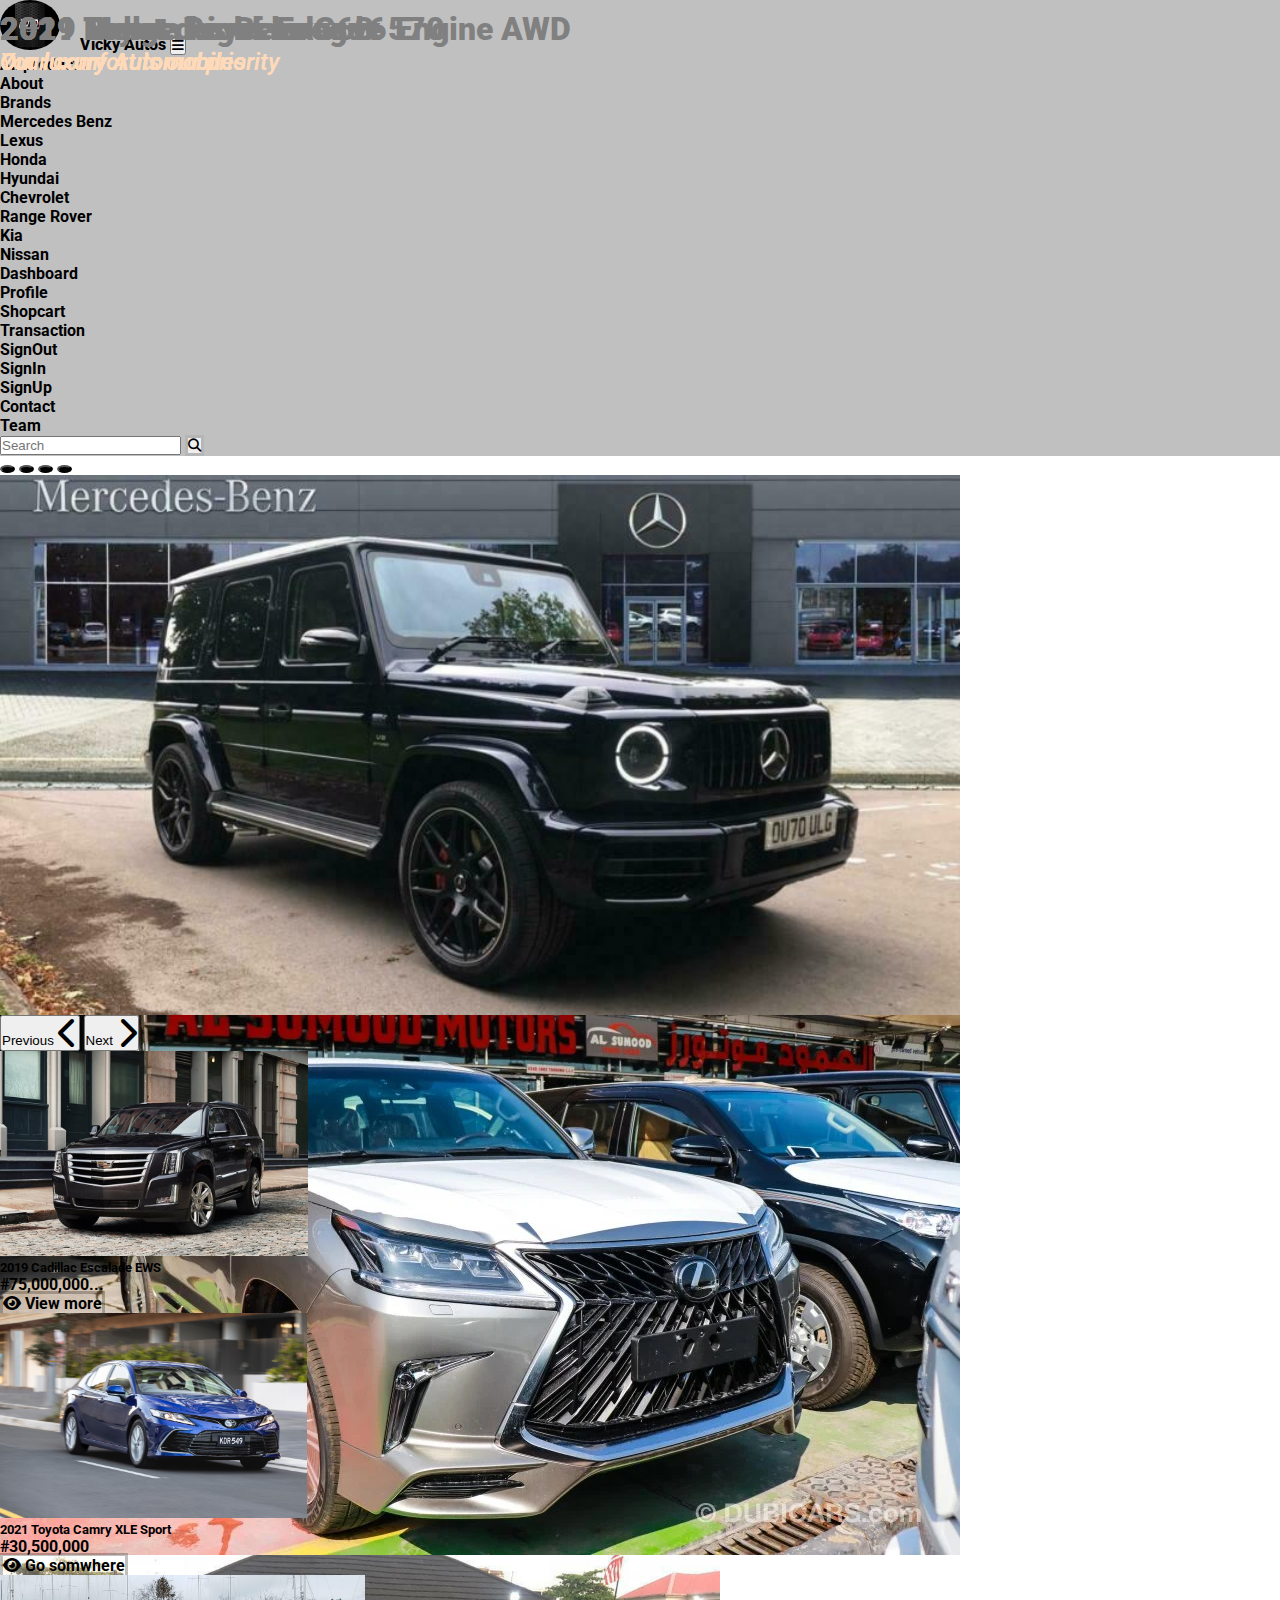
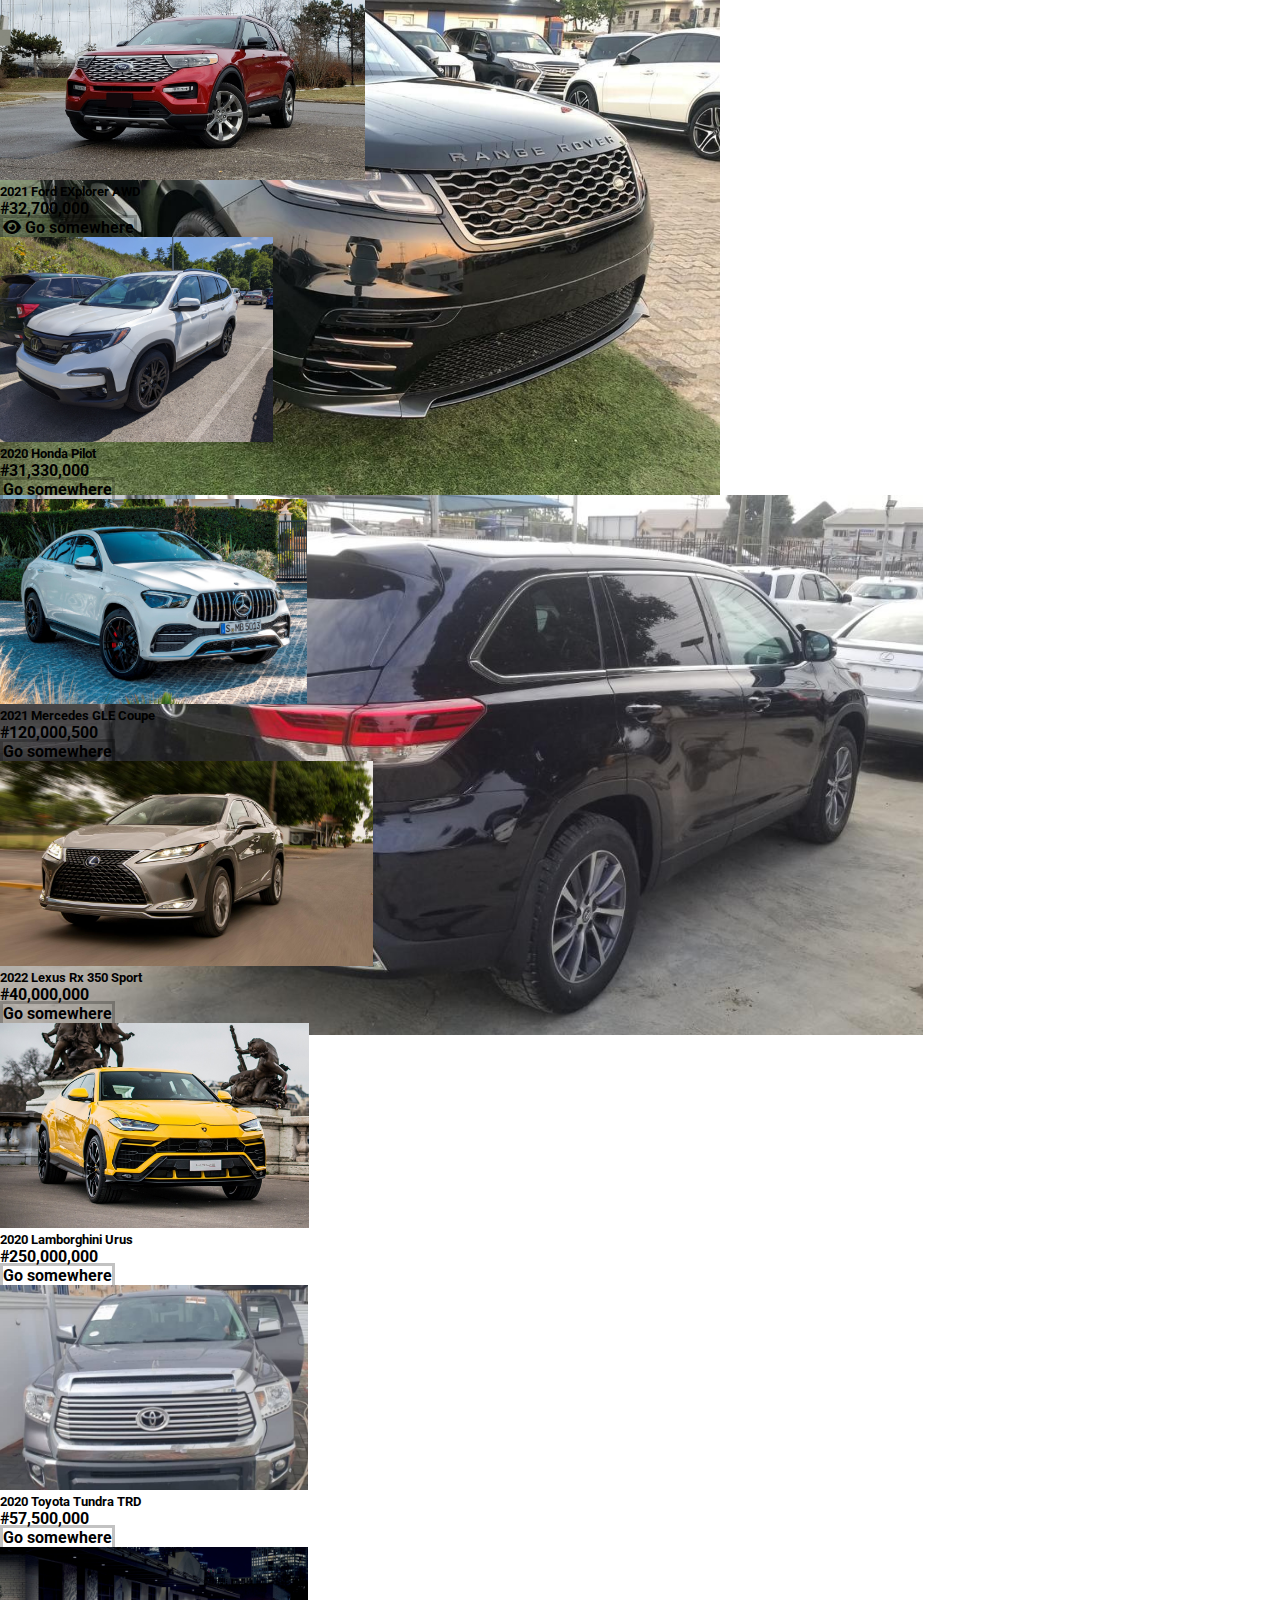
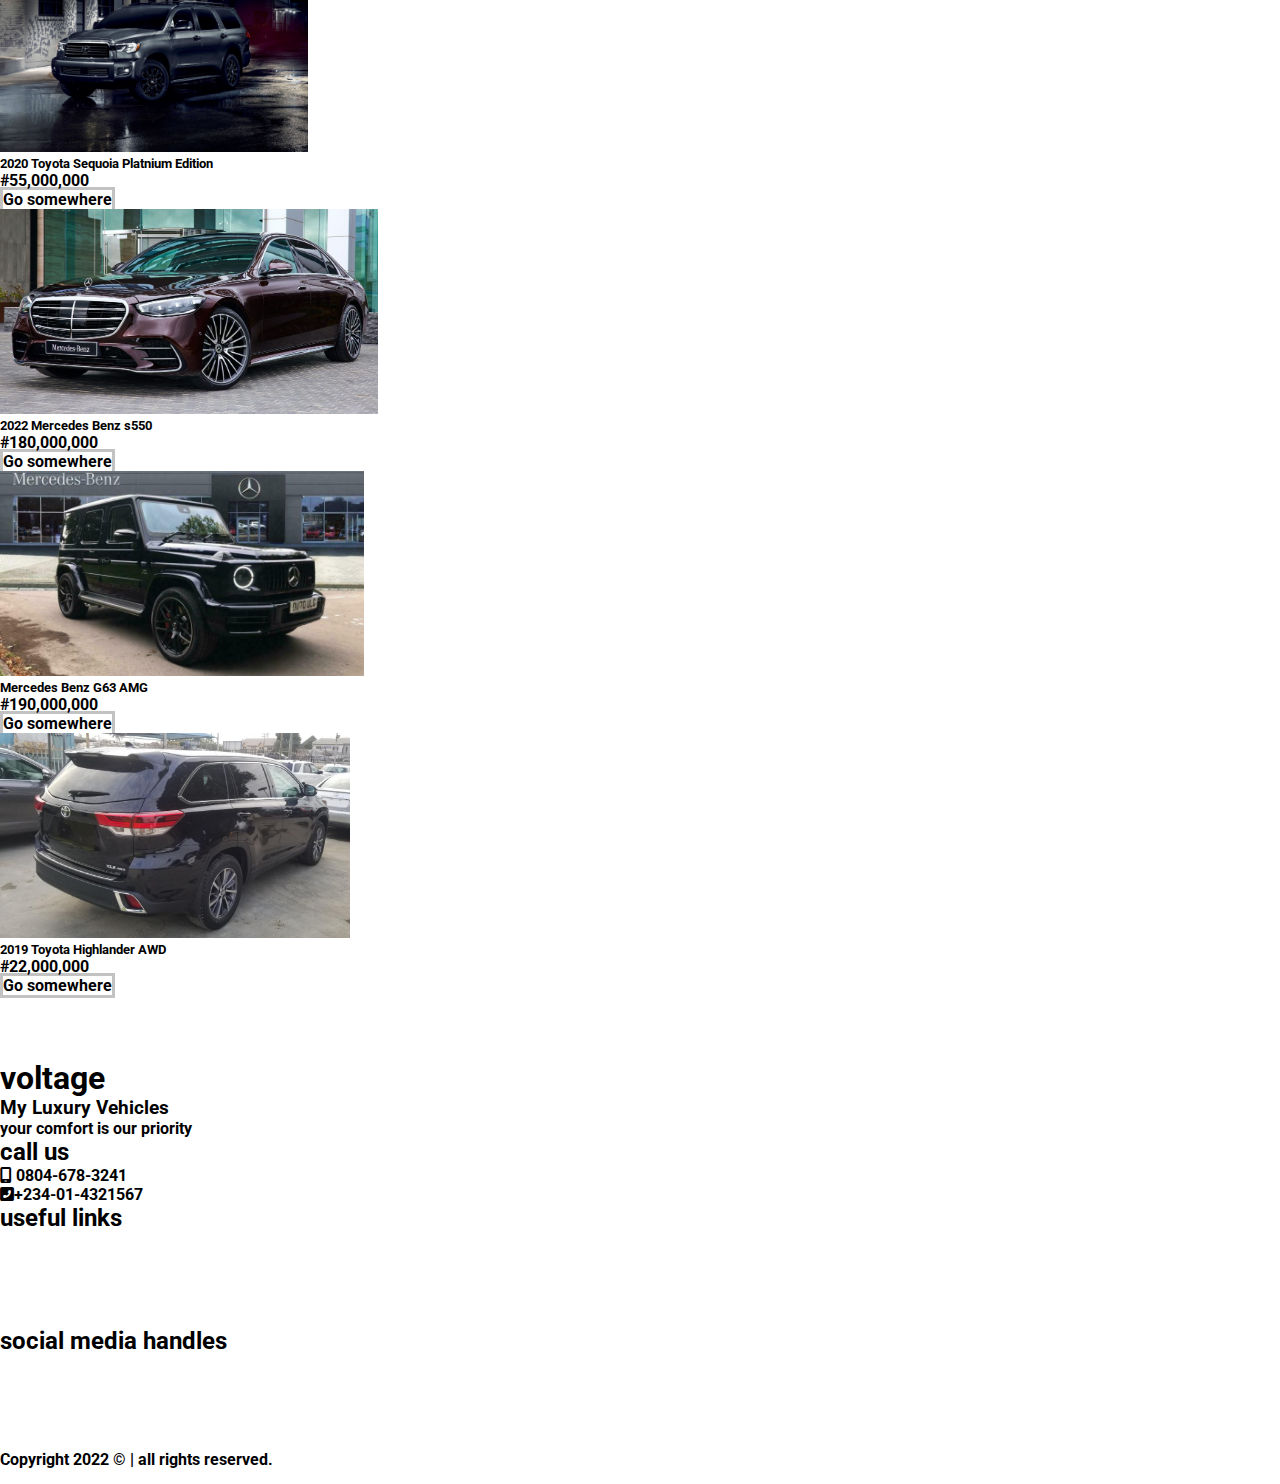
<file: brand.html>
<!doctype html>
<html lang="en">
  <head>
    <!-- Required meta tags -->
    <meta charset="utf-8">
    <meta name="viewport" content="width=device-width, initial-scale=1">

    <!-- Bootstrap CSS -->
    <link href="https://cdn.jsdelivr.net/npm/bootstrap@5.1.3/dist/css/bootstrap.min.css" rel="stylesheet" integrity="sha384-1BmE4kWBq78iYhFldvKuhfTAU6auU8tT94WrHftjDbrCEXSU1oBoqyl2QvZ6jIW3" crossorigin="anonymous">
    <link rel="stylesheet" href="https://cdnjs.cloudflare.com/ajax/libs/font-awesome/6.1.1/css/all.min.css">
    <link rel="stylesheet" href="style.css">
    <title>bookstrap</title>
  </head>
  <body>
      <!-- header -->
      <nav class="navbar navbar-expand-lg navbar-light ">
        <div class="container">
          <img src="image section/auto+.png" width="60" height="50" class="evrd" alt="">
          <a class="navbar-brand" href="#">Vicky Autos</a>
          <!-- <img src="img/everydaysneakers.jpg" width="60" height="50" class="evrd" alt=""> -->
          <button class="navbar-toggler" type="button" data-bs-toggle="collapse" data-bs-target="#navbarSupportedContent" aria-controls="navbarSupportedContent" aria-expanded="false" aria-label="Toggle navigation">
            <!-- <span class="navbar-toggler-icon bg-dark text-white"></span> -->
            <i class="fas fa-bars"></i>
          </button>
          <div class="collapse navbar-collapse" id="navbarSupportedContent">
            <ul class="navbar-nav mx-auto mb-2 mb-lg-0">
              <li class="nav-item">
                <a class="nav-link active" aria-current="page" href="#">All products</a>
              </li>
              <li class="nav-item">
                <p id="home"><a class="nav-link" href="index.html">About</a></p>
              </li>
              <li class="nav-item dropdown">
                <a class="nav-link dropdown-toggle" href="#" id="navbarDropdown" role="button" data-bs-toggle="dropdown" aria-expanded="false">
                  Brands
                </a>
                <ul class="dropdown-menu" aria-labelledby="navbarDropdown">
                  <li><a class="dropdown-item" href="brand.html">Mercedes Benz</a></li>
                  <li><a class="dropdown-item" href="#">Lexus</a></li>
                  <!-- <li><hr class="dropdown-divider"></li> -->
                  <li><a class="dropdown-item" href="#">Honda</a></li>
                  <li><a class="dropdown-item" href="#">Hyundai</a></li>
                  <li><a class="dropdown-item" href="#">Chevrolet</a></li>
                  <li><a class="dropdown-item" href="#">Range Rover</a></li>
                  <li><a class="dropdown-item" href="#">Kia</a></li>
                  <li><a class="dropdown-item" href="#">Nissan</a></li>
                </ul>
              </li>
              <li class="nav-item dropdown">
                <a class="nav-link dropdown-toggle" href="#" id="navbarDropdown" role="button" data-bs-toggle="dropdown" aria-expanded="false">
                  Dashboard
                </a>
                <ul class="dropdown-menu" aria-labelledby="navbarDropdown">
                  <li><a class="dropdown-item" href="#">Profile</a></li>
                  <li><a class="dropdown-item" href="#">Shopcart</a></li>
                  <li><a class="dropdown-item" href="#">Transaction</a></li>
                  <li><a class="dropdown-item" href="#">SignOut</a></li>
                  <li><a class="dropdown-item" href="#">SignIn</a></li>
                  <li><a class="dropdown-item" href="#">SignUp</a></li>
                </ul>
              </li>
              <li class="nav-item">
               <p id="home"> <a class="nav-link" href="#contact"> Contact</a></p>
              </li>
              <li class="nav-item">
               <p id="home"> <a class="nav-link" href="#team"> Team</a></p>
              </li>
            </ul>
            <form class="d-flex">
              <input class="form-control me-2" type="search" placeholder="Search" aria-label="Search">
              <button class="btn btn-outline-success" type="submit"><i class="fas fa-search"></i></button>
            
            </form>
          </div>
        </div>
      </nav>
      <!-- header done -->

      <!-- carousel -->

       <!-- carousel -->

      <!-- <div class="container"> -->
        <div id="carouselExampleDark" class="carousel slide" data-bs-ride="carousel">
          <div class="carousel-indicators">
            <button type="button" data-bs-target="#carouselExampleDark" data-bs-slide-to="0" class="active" aria-current="true" aria-label="Slide 1"></button>
            <button type="button" data-bs-target="#carouselExampleDark" data-bs-slide-to="1" aria-label="Slide 2"></button>
            <button type="button" data-bs-target="#carouselExampleDark" data-bs-slide-to="2" aria-label="Slide 3"></button>
            <button type="button" data-bs-target="#carouselExampleDark" data-bs-slide-to="3" aria-label="Slide 4"></button>
          </div>
          <div class="carousel-inner" style="height: 60vh;">
            <div class="carousel-item  active" data-bs-interval="10000">
              <img src="image section/benz.jpg" class="d-block w-100 h-100" alt="...">
              <div class="carousel-caption  d-md-block">
                <h5>2021 Mercedes Benz G63 </h5>
                <p>Your comfort is our priority</p>
              </div>
            </div>
            <div class="carousel-item" data-bs-interval="2000">
              <img src="image section/lexus.webp" class="d-block w-100 h-100" alt="...">
              <div class="carousel-caption  d-md-block">
                <h5>2019 Bullet-Proof lexus lx 570</h5>
                <p>Our luxury Automobiles</p>
              </div>
            </div>
            <div class="carousel-item">
              <img src="image section/range rover.jpg" class="d-block w-100 h-100" alt="...">
              <div class="carousel-caption  d-md-block">
                <h5>2019 Range Rover Evogue</h5>
                <p>Our luxury Automobiles</p>
              </div>
            </div>
            <div class="carousel-item">
              <img src="/image section/awd.jpg" class="d-block w-100 h-100" alt="...">
              <div class="carousel-caption  d-md-block">
                <h5>2019 Toyota highlander v6 Engine AWD</h5>
                <p>Our luxury Automobiles</p>
              </div>
            </div>
          </div>
          <button class="carousel-control-prev" type="button" data-bs-target="#carouselExampleDark" data-bs-slide="prev">
            <!-- <span class="carousel-control-prev-icon" aria-hidden="true"></span> -->
            <span class="visually-hidden">Previous</span>
            <i class="fas fa-chevron-left"></i>
          </button>
          <button class="carousel-control-next" type="button" data-bs-target="#carouselExampleDark" data-bs-slide="next">
            <!-- <span class="carousel-control-next-icon" aria-hidden="true"></span> -->
            <span class="visually-hidden">Next</span>
            <i class="fas fa-chevron-right"></i>
          </button>
        </div>
      <!-- </div> -->

      <!-- carousel done -->

      <!-- content -->
      <!-- about -->
      <div class="container-fluid mt-5 bg-secondary container11">
        <div class="row justify-content-center text-dark text-center gy-5">
          <div class="col-10 col-sm-6 col-md-5 col-lg-4 col-xl-3 d-none d-sm-block">
            <div class="card">
              <img src="/image section/escalade.jpg" height="205" class="card-img-top" alt="...">
              <div class="card-body">
                <h5 class="card-title">2019 Cadillac Escalade EWS</h5>
                <p class="card-text text-truncate">#75,000,000...</p>
                <a href="#" class="btn btn-info text-white"><i class="fas fa-eye"></i> View more</a>
              </div>
            </div>
          </div>
          <div class="col-10 col-sm-6 col-md-5 col-lg-4 col-xl-3 d-none d-sm-block">
            <div class="card">
              <img src="image section/camry.jpg" height="205" class="card-img-top" alt="...">
              <div class="card-body">
                <h5 class="card-title">2021 Toyota Camry XLE Sport</h5>
                <p class="card-text text-truncate">#30,500,000</p>
                <a href="#" class="btn btn-info text-white"><i class="fas fa-eye"></i> Go somwhere</a>
              </div>
            </div>
          </div>
          <div class="col-10 col-sm-6 col-md-5 col-lg-4 col-xl-3">  
            <div class="card">
              <img src="image section/explorer.jpg" height="205" class="card-img-top" alt="...">
              <div class="card-body">
                <h5 class="card-title">2021 Ford EXplorer AWD</h5>
                <p class="card-text text-truncate">#32,700,000</p>
                <a href="#" class="btn btn-info text-white"><i class="fas fa-eye"></i> Go somewhere</a>
              </div>
            </div>
          </div>
          <div class="col-10 col-sm-6 col-md-5 col-lg-4 col-xl-3">
            <div class="card">
              <img src="image section/honda pilot.jpg" height="205" class="card-img-top" alt="...">
              <div class="card-body">
                <h5 class="card-title">2020 Honda Pilot</h5>
                <p class="card-text text-truncate">#31,330,000</p>
                <a href="#" class="btn btn-warning text-white">Go somewhere</a>
              </div>
            </div>
          </div>
          <div class="col-10 col-sm-6 col-md-5 col-lg-4 col-xl-3">
            <div class="card">
              <img src="image section/gle coupe.jpg" height="205" class="card-img-top" alt="...">
              <div class="card-body">
                <h5 class="card-title">2021 Mercedes GLE Coupe</h5>
                <p class="card-text text-truncate">#120,000,500</p>
                <a href="#" class="btn btn-warning text-white">Go somewhere</a>
              </div>
            </div>
          </div>
          <div class="col-10 col-sm-6 col-md-5 col-lg-4 col-xl-3">
            <div class="card">
              <img src="/image section/lexus rx.jpg" height="205" class="card-img-top" alt="...">
              <div class="card-body">
                <h5 class="card-title">2022 Lexus Rx 350 Sport</h5>
                <p class="card-text text-truncate">#40,000,000</p>
                <a href="#" class="btn btn-warning text-white">Go somewhere</a>
              </div>
            </div>
          </div>
          <div class="col-10 col-sm-6 col-md-5 col-lg-4 col-xl-3">
            <div class="card">
              <img src="/image section/urus.jpg" height="205" class="card-img-top" alt="...">
              <div class="card-body">
                <h5 class="card-title">2020 Lamborghini Urus</h5>
                <p class="card-text text-truncate">#250,000,000</p>
                <a href="#" class="btn btn-warning text-white">Go somewhere</a>
              </div>
            </div>
          </div>
          <div class="col-10 col-sm-6 col-md-5 col-lg-4 col-xl-3">
            <div class="card">
              <img src="/image section/tundra.jpg" height="205" class="card-img-top" alt="...">
              <div class="card-body">
                <h5 class="card-title">2020 Toyota Tundra TRD</h5>
                <p class="card-text text-truncate">#57,500,000</p>
                <a href="#" class="btn btn-warning text-white">Go somewhere</a>
              </div>
            </div>
          </div>
          <div class="col-10 col-sm-6 col-md-5 col-lg-4 col-xl-3">
            <div class="card">
              <img src="/image section/sequoia.jpg" height="205" class="card-img-top" alt="...">
              <div class="card-body">
                <h5 class="card-title">2020 Toyota Sequoia Platnium Edition</h5>
                <p class="card-text text-truncate">#55,000,000</p>
                <a href="#" class="btn btn-warning text-white">Go somewhere</a>
              </div>
            </div>
          </div>
          <div class="col-10 col-sm-6 col-md-5 col-lg-4 col-xl-3">
            <div class="card">
              <img src="/image section/s550.jpg" height="205" class="card-img-top" alt="...">
              <div class="card-body">
                <h5 class="card-title">2022 Mercedes Benz s550</h5>
                <p class="card-text text-truncate">#180,000,000</p>
                <a href="#" class="btn btn-warning text-white">Go somewhere</a>
              </div>
            </div>
          </div>
          <div class="col-10 col-sm-6 col-md-5 col-lg-4 col-xl-3 d-md-none d-lg-block">
            <div class="card">
              <img src="/image section/benz.jpg" height="205" class="card-img-top" alt="...">
              <div class="card-body">
                <h5 class="card-title">Mercedes Benz G63 AMG</h5>
                <p class="card-text text-truncate">#190,000,000</p>
                <a href="#" class="btn btn-warning text-white">Go somewhere</a>
              </div>
            </div>
          </div>
          
          <div class="col-10 col-sm-6 col-md-5 col-lg-4 col-xl-3 d-sm-none d-md-block d-lg-none d-xl-block">
            <div class="card">
              <img src="/image section/awd.jpg" height="205" class="card-img-top" alt="...">
              <div class="card-body">
                <h5 class="card-title">2019 Toyota Highlander AWD</h5>
                <p class="card-text text-truncate">#22,000,000</p>
                <a href="#" class="btn btn-warning text-white">Go somewhere</a>
              </div>
            </div>
          </div>
        </div>
      </div>
     
      <div class="foota bg-dark">
        <div class="container text-center text-light text-capitalize">
          <div class="row foota justify-content-center foota1 pt-5 pb-4">
            <div class="col-9 col-sm-6 col-md-6 col-lg-3 col-xl-3">
              <h1 class="mt-3 mb-4">voltage</h1>
              <h3  class="mt-3 mb-2">My Luxury Vehicles</h3>
              <h4>your comfort is our priority</h4>
            </div>
            <div class="col-9 col-sm-6 col-md-6 col-lg-3 col-xl-3">
              <h2  class="mt-4 mb-4">call us</h2>
              <h4  class="mt-3 mb-2"><span><i class="fas fa-mobile-android-alt"></i></span> 0804-678-3241</h4>
              <h4><span><i class="fas fa-phone-square-alt"></i></span>+234-01-4321567</h4>
            </div>
            <div class="col-9 col-sm-6 col-md-6 col-lg-3 col-xl-3">
              <h2  class="mt-4 mb-4">useful links</h2>
              <ul class="list-unstyled">
                <li class="mb-1"><a href="#">home</a></li>
                <li class="mb-1"><a href="#">brand</a></li>
                <li class="mb-1"><a href="#">about</a></li>
                <li class="mb-1"><a href="#">contact</a></li>
                <li class="mb-1"><a href="#">team</a></li>
              </ul>
  
            </div>
            <div class="col-9 col-sm-6 col-md-6 col-lg-3 col-xl-3">
              <h2 class="mt-4 mb-4">social media handles</h2>
              <ul class="list-inline">
                <li class="list-inline-item"><a href="#"><i class="fa-brands fa-instagram-square"></i></a></li>
                <li class="list-inline-item"><a href="#"><i class="fa-brands fa-facebook"></i></a></li>
                <li class="list-inline-item"><a href="#"><i class="fa-brands fa-twitter"></i></a></li>
                <li class="list-inline-item"><a href="#"><i class="fa-brands fa-linkedin"></i></a></li>
                <li class="list-inline-item"><a href="#"><i class="fa-brands fa-tiktok"></i></a></li>
              </ul>
            </div>
            <div class="foota2 pt-5 pb-5 border-top">
              <h4 class="mb-2 text-warning">Copyright 2022 &copy; | all rights reserved.</h4>
              <h5><a href="#">crafted by: Victor</a></h5>
            </div>
          </div>
        </div>
      </div>
    <!-- <div class="footer-form">
      <p>Copyright &copy; 2022 | Team Voltage</p>
    </div> -->
    <!-- footer done -->

    
    <!-- Optional JavaScript; choose one of the two! -->

    <!-- Option 1: Bootstrap Bundle with Popper -->
    <script src="https://cdn.jsdelivr.net/npm/bootstrap@5.1.3/dist/js/bootstrap.bundle.min.js" integrity="sha384-ka7Sk0Gln4gmtz2MlQnikT1wXgYsOg+OMhuP+IlRH9sENBO0LRn5q+8nbTov4+1p" crossorigin="anonymous"></script>

    <!-- Option 2: Separate Popper and Bootstrap JS -->
    <!--
    <script src="https://cdn.jsdelivr.net/npm/@popperjs/core@2.10.2/dist/umd/popper.min.js" integrity="sha384-7+zCNj/IqJ95wo16oMtfsKbZ9ccEh31eOz1HGyDuCQ6wgnyJNSYdrPa03rtR1zdB" crossorigin="anonymous"></script>
    <script src="https://cdn.jsdelivr.net/npm/bootstrap@5.1.3/dist/js/bootstrap.min.js" integrity="sha384-QJHtvGhmr9XOIpI6YVutG+2QOK9T+ZnN4kzFN1RtK3zEFEIsxhlmWl5/YESvpZ13" crossorigin="anonymous"></script>
    -->
  </body>
</html>
</file>
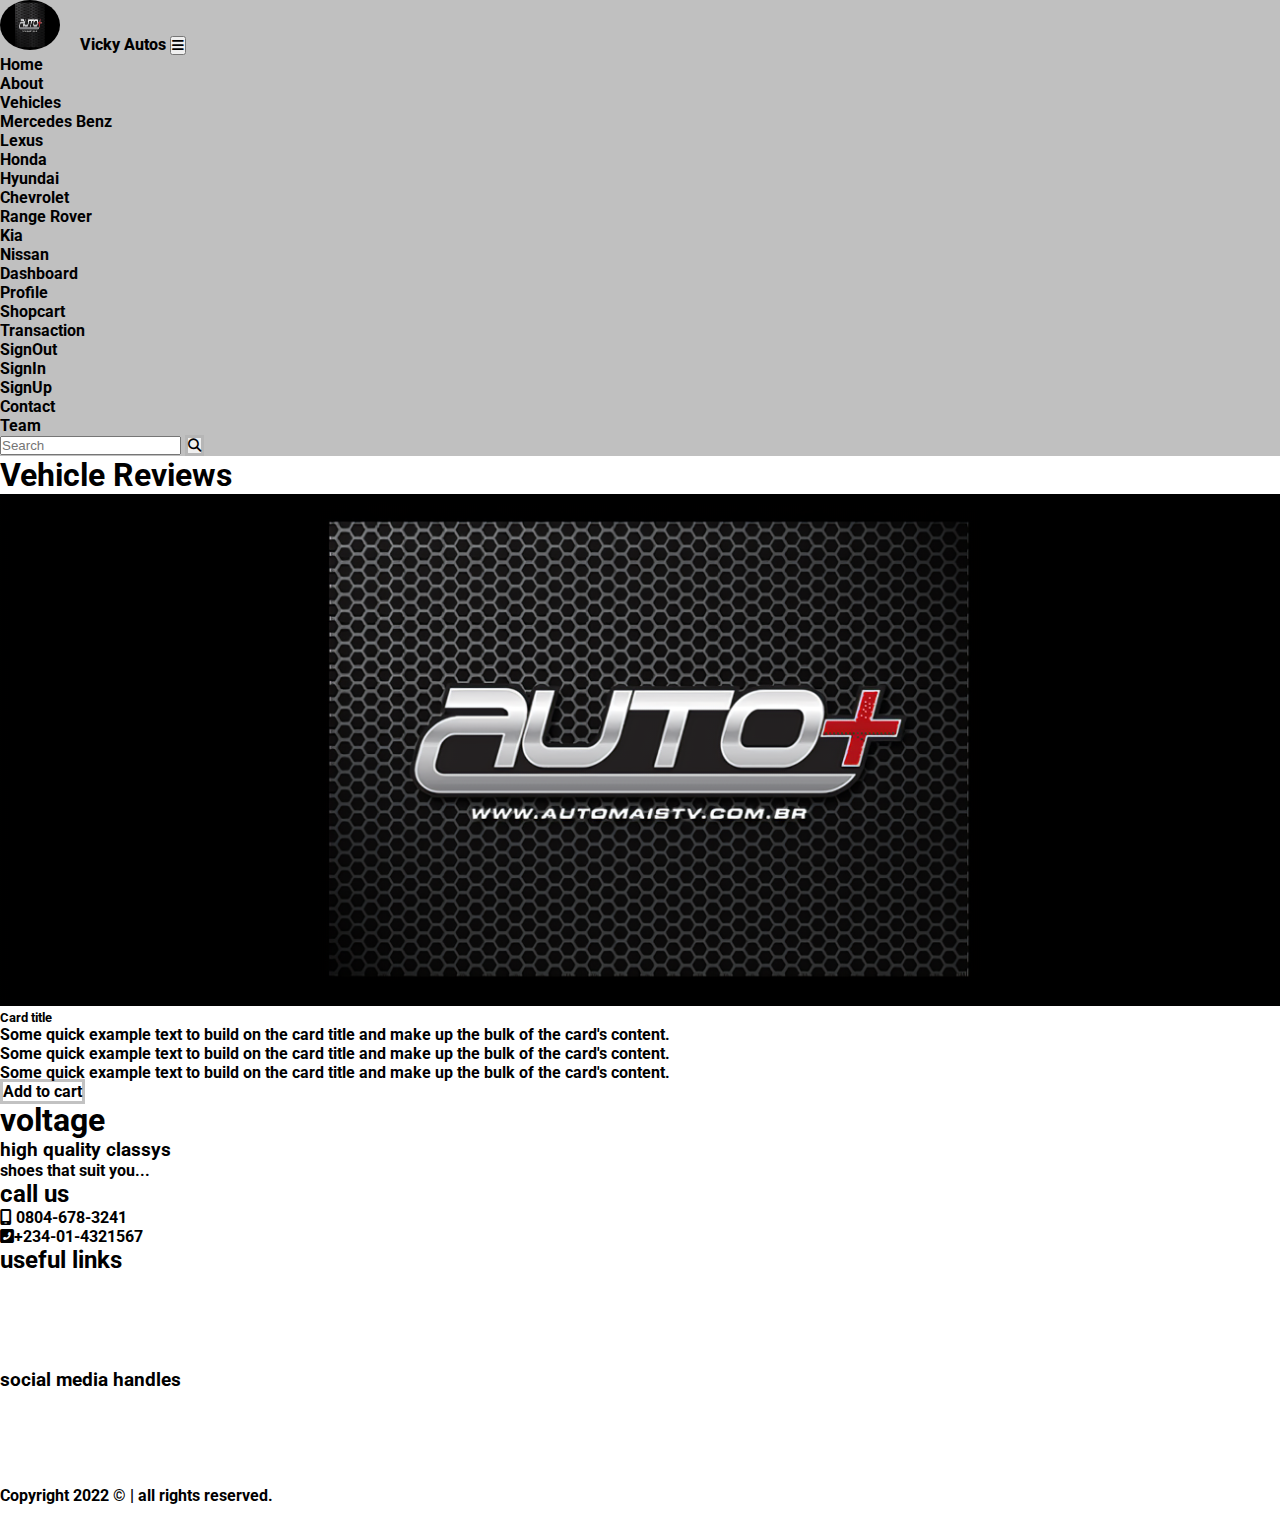
<file: details.html>
<!doctype html>
<html lang="en">
  <head>
    <!-- Required meta tags -->
    <meta charset="utf-8">
    <meta name="viewport" content="width=device-width, initial-scale=1">

    <!-- Bootstrap CSS -->
    <link href="https://cdn.jsdelivr.net/npm/bootstrap@5.1.3/dist/css/bootstrap.min.css" rel="stylesheet" integrity="sha384-1BmE4kWBq78iYhFldvKuhfTAU6auU8tT94WrHftjDbrCEXSU1oBoqyl2QvZ6jIW3" crossorigin="anonymous">
    <link rel="stylesheet" href="https://cdnjs.cloudflare.com/ajax/libs/font-awesome/6.1.1/css/all.min.css">
    <link rel="stylesheet" href="style.css">
    <title>bookstrap</title>
  </head>
  <body>
      <!-- header -->
      <nav class="navbar navbar-expand-lg navbar-light ">
        <div class="container">
          <img src="image section/auto+.png" width="60" height="50" class="evrd" alt="">
          <a class="navbar-brand" href="#">Vicky Autos</a>
          <!-- <img src="img/everydaysneakers.jpg" width="60" height="50" class="evrd" alt=""> -->
          <button class="navbar-toggler" type="button" data-bs-toggle="collapse" data-bs-target="#navbarSupportedContent" aria-controls="navbarSupportedContent" aria-expanded="false" aria-label="Toggle navigation">
            <!-- <span class="navbar-toggler-icon bg-dark text-white"></span> -->
            <i class="fas fa-bars"></i>
            
          </button>
          <div class="collapse navbar-collapse" id="navbarSupportedContent">
            <ul class="navbar-nav mx-auto mb-2 mb-lg-0">
              <li class="nav-item">
                <a class="nav-link active" aria-current="page" href="#">Home</a>
              </li>
              <li class="nav-item">
                <p id="home"><a class="nav-link" href="#about">About</a></p>
              </li>
              <li class="nav-item dropdown">
                <a class="nav-link dropdown-toggle" href="#" id="navbarDropdown" role="button" data-bs-toggle="dropdown" aria-expanded="false">
                  Vehicles
                </a>
                <ul class="dropdown-menu" aria-labelledby="navbarDropdown">
                  <li><a class="dropdown-item" href="brand.html">Mercedes Benz</a></li>
                  <li><a class="dropdown-item" href="#">Lexus</a></li>
                  <!-- <li><hr class="dropdown-divider"></li> -->
                  <li><a class="dropdown-item" href="#">Honda</a></li>
                  <li><a class="dropdown-item" href="#">Hyundai</a></li>
                  <li><a class="dropdown-item" href="#">Chevrolet</a></li>
                  <li><a class="dropdown-item" href="#">Range Rover</a></li>
                  <li><a class="dropdown-item" href="#">Kia</a></li>
                  <li><a class="dropdown-item" href="#">Nissan</a></li>
                </ul>
              </li>
              <li class="nav-item dropdown">
                <a class="nav-link dropdown-toggle" href="#" id="navbarDropdown" role="button" data-bs-toggle="dropdown" aria-expanded="false">
                  Dashboard
                </a>
                <ul class="dropdown-menu" aria-labelledby="navbarDropdown">
                  <li><a class="dropdown-item" href="#">Profile</a></li>
                  <li><a class="dropdown-item" href="#">Shopcart</a></li>
                  <li><a class="dropdown-item" href="#">Transaction</a></li>
                  <li><a class="dropdown-item" href="#">SignOut</a></li>
                  <li><a class="dropdown-item" href="#">SignIn</a></li>
                  <li><a class="dropdown-item" href="#">SignUp</a></li>
                </ul>
              </li>
              <li class="nav-item">
               <p id="home"> <a class="nav-link" href="#contact"> Contact</a></p>
              </li>
              <li class="nav-item">
               <p id="home"> <a class="nav-link" href="#team"> Team</a></p>
              </li>
            </ul>
            <form class="d-flex">
              <input class="form-control me-2" type="search" placeholder="Search" aria-label="Search">
              <button class="btn btn-outline-success" type="submit"><i class="fas fa-search"></i></button>
            
            </form>
          </div>
        </div>
      </nav>
      <!-- header done -->

      <!-- carousel -->

      <!-- <div class="container"> -->
       
      <!-- </div> -->

      <!-- carousel done -->

      <!-- content -->
      <div class="container mt-5 mb-5">
          <h1 class="cap text-center">Vehicle Reviews</h1>
          <div class="row justify-content-center justify-content-md-around justify-content-lg-center-text-center gy-5 text-center">
              <div class="col-10 col-sm-10 col-md-2 col-lg-2 col-xl-2 d-none d-md-block"></div>
              <div class="col-10 col-sm-10 col-md-8 col-lg-8 col-xl-8">
                <div class="card">
                    <img src="/image section/auto+.png" class="card-img-top img h-50">
                    <div class="card-body">
                      <h5 class="card-title">Card title</h5>
                     
                      <p class="card-text text-truncate">Some quick example text to build on the card title and make up the bulk of the card's content.</p>
                      <p class="card-text text-truncate">Some quick example text to build on the card title and make up the bulk of the card's content.</p>
                      <p class="card-text text-truncate">Some quick example text to build on the card title and make up the bulk of the card's content.</p>
                      <a href="#" class="btn btn-warning text-white w-25">Add to cart</a>
                    </div>
                  </div>
              </div>
              <div class="col-10 col-sm-10 col-md-2 col-lg-2 col-xl-2 d-none d-md-block"></div>
          </div>
      </div>


      <div class="foota bg-dark">
        <div class="container text-center text-light text-capitalize">
          <div class="row foota justify-content-center foota1 pt-5 pb-4">
            <div class="col-9 col-sm-6 col-md-6 col-lg-3 col-xl-3">
              <h1 class="mt-3 mb-4">voltage</h1>
              <h3  class="mt-3 mb-2">high quality classys</h3>
              <h4>shoes that suit you...</h4>
            </div>
            <div class="col-9 col-sm-6 col-md-6 col-lg-3 col-xl-3">
              <h2  class="mt-4 mb-4">call us</h2>
              <h4  class="mt-3 mb-2"><span><i class="fas fa-mobile-android-alt"></i></span> 0804-678-3241</h4>
              <h4><span><i class="fas fa-phone-square-alt"></i></span>+234-01-4321567</h4>
            </div>
            <div class="col-9 col-sm-6 col-md-6 col-lg-3 col-xl-3">
              <h2  class="mt-4 mb-4">useful links</h2>
              <ul class="list-unstyled">
                <li class="mb-1"><a href="#">home</a></li>
                <li class="mb-1"><a href="#">brand</a></li>
                <li class="mb-1"><a href="#">about</a></li>
                <li class="mb-1"><a href="#">contact</a></li>
                <li class="mb-1"><a href="#">team</a></li>
              </ul>
  
            </div>
            <div class="col-9 col-sm-6 col-md-6 col-lg-3 col-xl-3">
              <h3 class="mt-4 mb-4">social media handles</h3>
              <ul class="list-inline">
                <li class="list-inline-item"><a href="#"><i class="fa-brands fa-instagram-square"></i></a></li>
                <li class="list-inline-item"><a href="#"><i class="fa-brands fa-facebook"></i></a></li>
                <li class="list-inline-item"><a href="#"><i class="fa-brands fa-twitter"></i></a></li>
                <li class="list-inline-item"><a href="#"><i class="fa-brands fa-linkedin"></i></a></li>
                <li class="list-inline-item"><a href="#"><i class="fa-brands fa-tiktok"></i></a></li>
              </ul>
            </div>
            <div class="foota2 pt-5 pb-5 border-top">
              <h4 class="mb-2 text-warning">Copyright 2022 &copy; | all rights reserved.</h4>
              <h5><a href="#">crafted by: Victor</a></h5>
            </div>
          </div>
        </div>
      </div>
    <!-- <div class="footer-form">
      <p>Copyright &copy; 2022 | Team Voltage</p>
    </div> -->
    <!-- footer done -->

    
    <!-- Optional JavaScript; choose one of the two! -->

    <!-- Option 1: Bootstrap Bundle with Popper -->
    <script src="https://cdn.jsdelivr.net/npm/bootstrap@5.1.3/dist/js/bootstrap.bundle.min.js" integrity="sha384-ka7Sk0Gln4gmtz2MlQnikT1wXgYsOg+OMhuP+IlRH9sENBO0LRn5q+8nbTov4+1p" crossorigin="anonymous"></script>

    <!-- Option 2: Separate Popper and Bootstrap JS -->
    <!--
    <script src="https://cdn.jsdelivr.net/npm/@popperjs/core@2.10.2/dist/umd/popper.min.js" integrity="sha384-7+zCNj/IqJ95wo16oMtfsKbZ9ccEh31eOz1HGyDuCQ6wgnyJNSYdrPa03rtR1zdB" crossorigin="anonymous"></script>
    <script src="https://cdn.jsdelivr.net/npm/bootstrap@5.1.3/dist/js/bootstrap.min.js" integrity="sha384-QJHtvGhmr9XOIpI6YVutG+2QOK9T+ZnN4kzFN1RtK3zEFEIsxhlmWl5/YESvpZ13" crossorigin="anonymous"></script>
    -->
  </body>
</html>
</file>
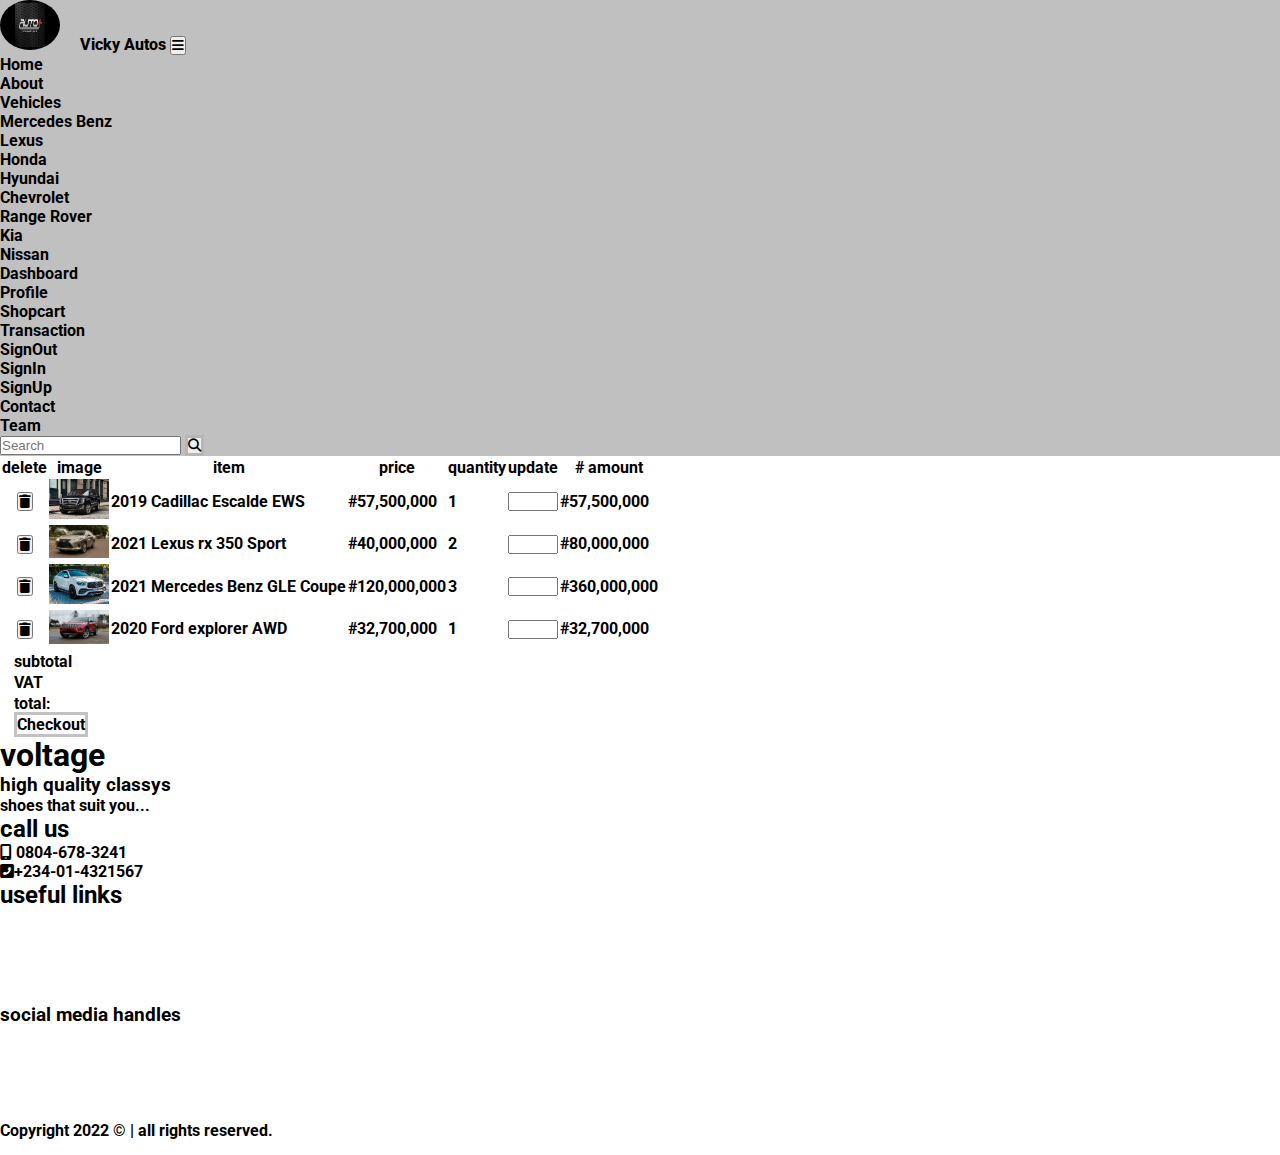
<file: shopcart.html>
<!doctype html>
<html lang="en">
  <head>
    <!-- Required meta tags -->
    <meta charset="utf-8">
    <meta name="viewport" content="width=device-width, initial-scale=1">

    <!-- Bootstrap CSS -->
    <link href="https://cdn.jsdelivr.net/npm/bootstrap@5.1.3/dist/css/bootstrap.min.css" rel="stylesheet" integrity="sha384-1BmE4kWBq78iYhFldvKuhfTAU6auU8tT94WrHftjDbrCEXSU1oBoqyl2QvZ6jIW3" crossorigin="anonymous">
    <link rel="stylesheet" href="https://cdnjs.cloudflare.com/ajax/libs/font-awesome/6.1.1/css/all.min.css">
    <link rel="stylesheet" href="style.css">
    <title>bookstrap</title>
  </head>
  <body>
      <!-- header -->
      <nav class="navbar navbar-expand-lg navbar-light ">
        <div class="container">
          <img src="image section/auto+.png" width="60" height="50" class="evrd" alt="">
          <a class="navbar-brand" href="#">Vicky Autos</a>
          <!-- <img src="img/everydaysneakers.jpg" width="60" height="50" class="evrd" alt=""> -->
          <button class="navbar-toggler" type="button" data-bs-toggle="collapse" data-bs-target="#navbarSupportedContent" aria-controls="navbarSupportedContent" aria-expanded="false" aria-label="Toggle navigation">
            <!-- <span class="navbar-toggler-icon bg-dark text-white"></span> -->
            <i class="fas fa-bars"></i>
            
          </button>
          <div class="collapse navbar-collapse" id="navbarSupportedContent">
            <ul class="navbar-nav mx-auto mb-2 mb-lg-0">
              <li class="nav-item">
                <a class="nav-link active" aria-current="page" href="#">Home</a>
              </li>
              <li class="nav-item">
                <p id="home"><a class="nav-link" href="#about">About</a></p>
              </li>
              <li class="nav-item dropdown">
                <a class="nav-link dropdown-toggle" href="#" id="navbarDropdown" role="button" data-bs-toggle="dropdown" aria-expanded="false">
                  Vehicles
                </a>
                <ul class="dropdown-menu" aria-labelledby="navbarDropdown">
                  <li><a class="dropdown-item" href="brand.html">Mercedes Benz</a></li>
                  <li><a class="dropdown-item" href="#">Lexus</a></li>
                  <!-- <li><hr class="dropdown-divider"></li> -->
                  <li><a class="dropdown-item" href="#">Honda</a></li>
                  <li><a class="dropdown-item" href="#">Hyundai</a></li>
                  <li><a class="dropdown-item" href="#">Chevrolet</a></li>
                  <li><a class="dropdown-item" href="#">Range Rover</a></li>
                  <li><a class="dropdown-item" href="#">Kia</a></li>
                  <li><a class="dropdown-item" href="#">Nissan</a></li>
                </ul>
              </li>
              <li class="nav-item dropdown">
                <a class="nav-link dropdown-toggle" href="#" id="navbarDropdown" role="button" data-bs-toggle="dropdown" aria-expanded="false">
                  Dashboard
                </a>
                <ul class="dropdown-menu" aria-labelledby="navbarDropdown">
                  <li><a class="dropdown-item" href="profile.html">Profile</a></li>
                  <li><a class="dropdown-item" href="shopcart.html">Shopcart</a></li>
                  <li><a class="dropdown-item" href="#">Transaction</a></li>
                  <li><a class="dropdown-item" href="#">SignOut</a></li>
                  <li><a class="dropdown-item" href="signin.html">SignIn</a></li>
                  <li><a class="dropdown-item" href="signup.html">SignUp</a></li>
                </ul>
              </li>
              <li class="nav-item">
               <p id="home"> <a class="nav-link" href="#contact"> Contact</a></p>
              </li>
              <li class="nav-item">
               <p id="home"> <a class="nav-link" href="#team"> Team</a></p>
              </li>
            </ul>
            <form class="d-flex">
              <input class="form-control me-2" type="search" placeholder="Search" aria-label="Search">
              <button class="btn btn-outline-success" type="submit"><i class="fas fa-search"></i></button>
            
            </form>
          </div>
        </div>
      </nav>
      <!-- header done -->

      
    <div class="container my-5">
      <div class="row">
        <div class="table-responsive table-box">
          <table class="table">
            <thead>
              <tr>
                <th scope="col">delete</th>
                <th scope="col">image</th>
                <th scope="col">item</th>
                <th scope="col">price</th>
                <th scope="col">quantity</th>
                <th scope="col">update</th>
                <th scope="col"># amount</th>
              </tr>
            </thead>
            <tbody>
              <tr>
                <th scope="row"><button type="submit" class="border-0"><i class="fa-solid fa-trash"></i></button></th>
                <td><img src="image section/escalade.jpg" style="width: 60px;"></td>
                <td>2019 Cadillac Escalde EWS</td>
                <td>#57,500,000</td>
                <td>1</td>
                <td><input type="number" style="width: 50px;"></td>
                <td>#57,500,000</td>
              </tr>
              <tr>
                <th scope="row"><button type="submit" class="border-0"><i class="fa-solid fa-trash"></i></button></th>
                <td><img src="image section/lexus rx.jpg" style="width: 60px;"></td>
                <td>2021 Lexus rx 350 Sport</td>
                <td>#40,000,000</td>
                <td>2</td>
                <td><input type="number" style="width: 50px;"></td>
                <td>#80,000,000</td>
              </tr>
              <tr>
                <th scope="row"><button type="submit" class="border-0"><i class="fa-solid fa-trash"></i></button></th>
                <td><img src="image section/gle coupe.jpg" style="width: 60px;"></td>
                <td>2021 Mercedes Benz GLE Coupe</td>
                <td>#120,000,000</td>
                <td>3</td>
                <td><input type="number" style="width: 50px;"></td>
                <td>#360,000,000</td>
              </tr>
              <tr>
                <th scope="row"><button type="submit" class="border-0"><i class="fa-solid fa-trash"></i></button></th>
                <td><img src="image section/explorer.jpg" style="width: 60px;"></td>
                <td>2020 Ford explorer AWD</td>
                <td>#32,700,000</td>
                <td>1</td>
                <td><input type="number" style="width: 50px;"></td>
                <td>#32,700,000</td>
              </tr>
            </tbody>
          </table>
          <table class="table">
            <tbody>
              <tr>
                <td></td>
                <td></td>
                <td></td>
                <td></td>
                <td></td>
                <td></td>
                <td>subtotal</td>
              </tr>
              <tr>
                <td></td>
                <td></td>
                <td></td>
                <td></td>
                <td></td>
                <td></td>
                <td>VAT</td>
              </tr>
              <tr>
                <td></td>
                <td></td>
                <td></td>
                <td></td>
                <td></td>
                <td></td>
                <td>total:</td>
              </tr>
              <tr>
                <td></td>
                <td></td>
                <td></td>
                <td></td>
                <td></td>
                <td></td>
                <td><a href="checkout.html" class="btn btn-secondary">Checkout</a></td>
              </tr>
            </tbody>
          </table>
        </div>
      </div>
    </div>


    
  <!-- footer -->
  <div class="foota bg-dark">
    <div class="container text-center text-light text-capitalize">
      <div class="row foota justify-content-center foota1 pt-5 pb-4">
        <div class="col-9 col-sm-6 col-md-6 col-lg-3 col-xl-3">
          <h1 class="mt-3 mb-4">voltage</h1>
          <h3  class="mt-3 mb-2">high quality classys</h3>
          <h4>shoes that suit you...</h4>
        </div>
        <div class="col-9 col-sm-6 col-md-6 col-lg-3 col-xl-3">
          <h2  class="mt-4 mb-4">call us</h2>
          <h4  class="mt-3 mb-2"><span><i class="fas fa-mobile-android-alt"></i></span> 0804-678-3241</h4>
          <h4><span><i class="fas fa-phone-square-alt"></i></span>+234-01-4321567</h4>
        </div>
        <div class="col-9 col-sm-6 col-md-6 col-lg-3 col-xl-3">
          <h2  class="mt-4 mb-4">useful links</h2>
          <ul class="list-unstyled">
            <li class="mb-1"><a href="#">home</a></li>
            <li class="mb-1"><a href="#">brand</a></li>
            <li class="mb-1"><a href="#">about</a></li>
            <li class="mb-1"><a href="#">contact</a></li>
            <li class="mb-1"><a href="#">team</a></li>
          </ul>

        </div>
        <div class="col-9 col-sm-6 col-md-6 col-lg-3 col-xl-3">
          <h3 class="mt-4 mb-4">social media handles</h3>
          <ul class="list-inline">
            <li class="list-inline-item"><a href="#"><i class="fa-brands fa-instagram-square"></i></a></li>
            <li class="list-inline-item"><a href="#"><i class="fa-brands fa-facebook"></i></a></li>
            <li class="list-inline-item"><a href="#"><i class="fa-brands fa-twitter"></i></a></li>
            <li class="list-inline-item"><a href="#"><i class="fa-brands fa-linkedin"></i></a></li>
            <li class="list-inline-item"><a href="#"><i class="fa-brands fa-tiktok"></i></a></li>
          </ul>
        </div>
        <div class="foota2 pt-5 pb-5 border-top">
          <h4 class="mb-2 text-warning">Copyright 2022 &copy; | all rights reserved.</h4>
          <h5><a href="#">crafted by: Victor</a></h5>
        </div>
      </div>
    </div>
  </div>
  <!-- <div class="footer-form">
    <p>Copyright &copy; 2022 | Team Voltage</p>
  </div> -->
  <!-- footer done -->

    
    <!-- Optional JavaScript; choose one of the two! -->

    <!-- Option 1: Bootstrap Bundle with Popper -->
    <script src="https://cdn.jsdelivr.net/npm/bootstrap@5.1.3/dist/js/bootstrap.bundle.min.js" integrity="sha384-ka7Sk0Gln4gmtz2MlQnikT1wXgYsOg+OMhuP+IlRH9sENBO0LRn5q+8nbTov4+1p" crossorigin="anonymous"></script>

    <!-- Option 2: Separate Popper and Bootstrap JS -->
    <!--
    <script src="https://cdn.jsdelivr.net/npm/@popperjs/core@2.10.2/dist/umd/popper.min.js" integrity="sha384-7+zCNj/IqJ95wo16oMtfsKbZ9ccEh31eOz1HGyDuCQ6wgnyJNSYdrPa03rtR1zdB" crossorigin="anonymous"></script>
    <script src="https://cdn.jsdelivr.net/npm/bootstrap@5.1.3/dist/js/bootstrap.min.js" integrity="sha384-QJHtvGhmr9XOIpI6YVutG+2QOK9T+ZnN4kzFN1RtK3zEFEIsxhlmWl5/YESvpZ13" crossorigin="anonymous"></script>
    -->
  </body>
</html>
</file>
<file: style.css>
@import url('https://fonts.googleapis.com/css2?family=Roboto:wght@300;400&display=swap');
*{
    margin: 0;
    padding: 0;
    box-sizing: border-box;
}
html{
    scroll-behavior: smooth;
}
body{
    font-family: 'Roboto', sans-serif;
}
a{
    text-decoration: none;
}
volt{
    color: red;
}
.navbar{
    background: silver;
}
.navbar .navbar-toggler i{
    color: black;
    /* width: 50px; */
}
/* .navbar .navbar-toggler{
    /* border: 3px solid black; */
    /* border-radius: 8px; 
 } */ 
.navbar .navbar-toggler:focus{
    /* border: 3px solid dodgerblue; */
    box-shadow: none;
    outline: none;
}
.evrd{
    border-radius: 50%;
}
.navbar .navbar-brand{
    color: black;
    font-weight: 800;
    padding-left: 1rem;
}
#navbarSupportedContent a{
    color: black;
    font-weight: 700;
}
.nav-item .dropdown-menu{
    background: silver;
}
.nav-item .dropdown-menu .dropdown-item:hover{
    background: gainsboro;
    color: gray!important;
}
.dropdown-item1 img{
    background: gainsboro;
    color: gray!important;
    border-radius: 50%;
}
.nike{
    padding-left: 1.5rem;
}
.puma{
    padding-left: 0.9rem;
}
.navbar form input[type="search"]:focus{
    box-shadow: none;
    outline: none;
    border: none;
}    
.navbar form input[type="search"]:focus{
    box-shadow: none;
    outline: none;
    border: none;
}
.navbar .btn-hover{
    border: solid black 2px;
    color: red;
    box-shadow: none;
    outline: none;
}
.navbar .btn-hover:hover{
    background: palevioletred;
    color: white;
}
.btn{
    color: black;
}
.btn{
    border: solid rgba(0, 0, 0, 0.24);
}
.btn:hover{
    background: orange;
    border: none;
}
.carousel-inner .carousel-item{
    height: 100%;
}
.carousel-inner .carousel-item img{
    height: 100%;
    /* width: 100%; */
}
.carousel .carousel-indicators button{
    background: black;
    width: 15px !important;
    height: 8px;
    border-radius: 100%;
}
.carousel-inner{
    height: 50vh;
}
.carousel-control-next i{
    color: black;
    font-size: 2rem;
}
.carousel-control-prev i{
    color: black;
    font-size: 2rem;
}
.carousel-item .carousel-caption h5{
    color: gray;
    font-weight: 900;
    font-size: 2rem;
}
.carousel-item .carousel-caption p{
    color: peachpuff;
    font-weight: 600;
    font-size: 1.5rem;
    font-style: italic;
}
.about{
    display: grid;
    grid-template-columns: repeat(auto-fit, minmax(18rem, 1fr));
    justify-content: center;
    align-items: center;
    margin-top: 2rem;
    margin-bottom: 5rem;
}
.about1{
    /* margin-top: 2rem; */
    margin-bottom: 2rem;
    display: flex;
    justify-content: space-around;
    color: rgb(87, 75, 75);
    font-size: 1rem;
    line-height: 2rem;
    font-size: large;
    padding-left: 3rem;
}
.about2{
    width: 100%;
    margin-top: 2rem;
    margin-bottom: 3rem;
    background: var(--backg-color);
    /* align-items: center; */
    /* display: flex; */
    /* justify-content: center; */
    border-bottom-left-radius: 2rem;
    border-top-right-radius: 2rem;
}
.aboutimg{
    width: 100%;
    display: flex;
    justify-content: space-around;
}
.aboutimg img{
    width: 80%;
    margin-top: -1rem;
    margin-bottom: 2rem;
    border-bottom-left-radius: 2rem;
    border-top-right-radius: 2rem;
}
.title{
    text-align: center;
    color: black;
    font-weight: bold;
    font-size: 2rem;
    padding-bottom: 2rem;
    text-transform: capitalize;
    /* margin-top: 3rem; */
    letter-spacing: .7rem;

}
.container1{
    background: url(img/464927479_80457.jpg);
    /* background-attachment: fixed; */
    background-repeat: none;
    background-size: 100% 100%;
    justify-content: center;
    padding-top: 3rem;
    padding-bottom: 3rem;
}
.about{
    display: grid;
    grid-template-columns: repeat(auto-fit, minmax(18rem, 1fr));
    justify-content: center;
    align-items: center;
    margin-top: 2rem;
    margin-bottom: 5rem;
    padding-top: 2rem;
}


.contacts{
    /* background: url(img/contactshoes.jpg); */
    background-size: 100% 100%;
    background: wheat;
}
.contact-form{
    /* background: palevioletred; */
    display: grid;
    padding: 3rem 1rem 5rem;
    grid-template-columns: repeat(auto-fit, minmax(20rem, 1fr));
}
.cont{
    color: black;
    text-align: center;
    padding-top: 2rem;
    font-size: 0.6rem;
    letter-spacing: .5rem;
    font-weight: bold;
    text-transform: uppercase;
}
.caddress{
    /* background: violet; */
    display: flex;
    justify-content: center;
    padding-top: 2rem;
    padding-bottom: 3rem;
    line-height: 2rem;
    font-size: 1.2rem;
    color: black;
    align-items: center;
    font-weight: 700;
    font-style: italic;
}
.cform{
    background: gray;
    padding: 2rem;
    border-radius: 2rem;
    
}
.ccform{
    /* background: palevioletred; */
    box-shadow: 5px 10px 50px 5px var(--backg-color);
    width: 100%;
    /* border-radius: 5%; */
    height: 65vh;
    /* height: 50vh; */
    border-top-right-radius: 50px;
    border-bottom-left-radius: 50px;
}
.ccform form{
    /* background: red; */
    padding: 2rem;
    width: 100%;
    height: 100%;
}
.ccform input[type="text"],
.ccform input[type="email"]{
    height: 2.5rem;
    width: 100%;
    padding-left: 1rem;
    border: 1px solid var(--backg-color);
    background: slategray;
    border-top-right-radius: 20px;
    border-bottom-left-radius: 20px;
}
.ccform input[type="text"]:focus,
.ccform input[type="email"]:focus{
    outline: none;
    border: 1px solid var(--backg-color);
}
.ccform div{
    margin-top: .7rem;
    margin-bottom: .7rem;
}
.ccform textarea{
    height: min(6.5rem);
    width: 100%;
    padding-left: 1rem;
    padding-top: 1rem;
    resize: none;
    border: 1px solid var(--backg-color);
    border-top-right-radius: 20px;
    border-bottom-left-radius: 20px;
    background: pink;
}
.ccform textarea:focus{
    outline: none;
    border: 1px solid var(--backg-color);
}
.ccform input[type="submit"]{
    /* margin-top: .3rem; */
    margin-bottom: 1rem;
    padding: .5rem 1.5rem;
    background: palegreen;
    color: var(--maintex-clor);
    font-weight: bold;
    outline: none;
    border: none;
    border-bottom-left-radius: 20px;
    border-top-right-radius: 20px;
}
.ccform input[type="submit"]:hover{
    background: green;
    color: white;
    border: 1px solid var(--thover-color);
}
.map iframe{
    height: 50vh;
    width: 100%;
    border: none;
    margin-bottom: -0.1rem;
}


.cap1{
    /* background: url(img/shoe1.avif); */
    background: gray;
    background-repeat: no-repeat;
    background-size: 100% 100%;
    padding-bottom: 3rem;
    background-attachment: fixed;
    padding-top: 3rem;
    margin-top: -2rem;
    padding-right: 5rem;
    justify-content: center;
    align-items: center;
}
.team{
    text-align: center;
    text-transform: uppercase;
    font-weight: bolder;
    font-size: 1rem;
    letter-spacing: .5rem;
    
}
/* .team-cont{
    display: grid;
    grid-template-columns: repeat(auto-fit, minmax(18rem, 1fr));
    justify-content: center;
    align-items: center; 
    margin-top: 2rem;
    margin-bottom: 4rem;
    text-align: center;
}
.name{
    text-align: center;
    position: absolute;
    text-transform: uppercase;
    font-style: italic;
    margin-top: 1rem;
} */
.img1{
    /* border-radius: 50%; */
    /* margin-left: 5rem; */
    margin-bottom: 3rem;
    justify-content: center;
    display: flex;
    align-content: center;
    /* grid-template-columns:  repeat(auto-fit, minmax(18rem, 1fr));; */
    
}  
/* .img2{
    border-radius: 50%;
    align-items: center;
    justify-content: center;
}
.img3{
    border-radius: 50%;
    align-items: center;
    justify-content: center;
} */

/* .team-img{ */
    /* display: flex; */
    /* justify-content: center; */
    /* position: relative; */
    /* padding-right: 1rem; */
    /* justify-content: center;
    gap: 3rem;
    align-items: center; */
    /* grid-template-columns:  repeat(auto-fit, minmax(18rem, 1fr));; */

/* } */
.container11{
    padding-bottom: 4rem;
    /* margin-bottom: 7rem; */
}
.team-img{
    height: 40vh;
}
/* .foota{
    background: gray;
    text-align: center;
    height: 5rem;
    font-weight: bold;
    font-size: 1.5rem;
    padding-top: 1rem;
} */
/* .foota2{
    background: gray;
    text-align: center;
    height: 5rem;
    font-weight: bold;
    font-size: 1.5rem;
    padding-top: 1rem;

} */
/* @media (max-width: 500px){
    .team-cont{
        display: grid;
        grid-template-columns: repeat(auto-fit, minmax(18rem, 1fr));
        justify-content: center;
        align-items: center; 
        margin-top: 2rem;
        margin-bottom: 4rem;
        text-align: center;
        display: flex;
    }
    .name{
        text-align: center;
        font-size: 2rem;
    }
    .img1{
        border-radius: 50%;
        /* margin-left: 5rem; */
        /* margin-bottom: 3rem;
        justify-content: center;
        width: 100;
        display: grid;
        grid-template-columns:  repeat(auto-fit, minmax(18rem, 1fr));;
        
    } */
    /* .team-img{
        display: grid;
        justify-content: center;
        justify-content: center; 
        gap: 3rem;
        align-items: center; 
        grid-template-columns:  repeat(auto-fit, minmax(18rem, 1fr));;
    }
    

} */
.carousel-caption{
    position: absolute;
    top: 10px;
}
.row{
    font-weight: bold;
}
.foota a{
    color: white;
}
.foota a:hover{
    color: gray;
}
.foota span:hover{
    color: gray;
}
.foota a:hover i{
    margin-bottom: 1opx;
}
/* styling table */
/* .cap{
    padding-left: 32rem;
    font-size: larger;
    color: brown;
}
.table{
    color: black;
}
.table-box{
    background-color: silver;
}
.table th{
    background-color: azure;
    color: brown;
}
.table-box tr:nth-child(even){
    background-color: gray;
}
.table-box tr:nth-child(odd){
    background-color: burlywood;
}  */
/* checkout*/
.check-title{
    text-align: center;
    text-transform: capitalize;
    color: silver;
    font-weight: 900;
}
.form-box{
    color: brown;
}
.form-box input{
    box-shadow: none;
    outline: none;
    border: 1px solid crimson;
    color: blue;
    background-color: white;
}
.form-box input:focus{
    box-shadow: 1px 1px 3px 2px brown;
    outline: none;
    border: 1px solid crimson;
    color: brown;
}
/* callback */
.callback a{
    background: crimson;
    color: white;
    text-transform: capitalize;
}
.callback a:hover{
    background-color: peachpuff;
    color: crimson;
    font-weight: 600;
}
/* callback done */
/* profile form */
.profile-form input{
    background: brown;
    color: crimson;
    border: none;
    outline: none;
    box-shadow: none;
}
.prpfile-form input:focus{
    background: peachpuff;
    color: brown;
    border: none;
    outline: none;
    box-shadow: none;
}
.prpfile-form label{
    color: brown;
    font-weight: 500;
}
</file>
